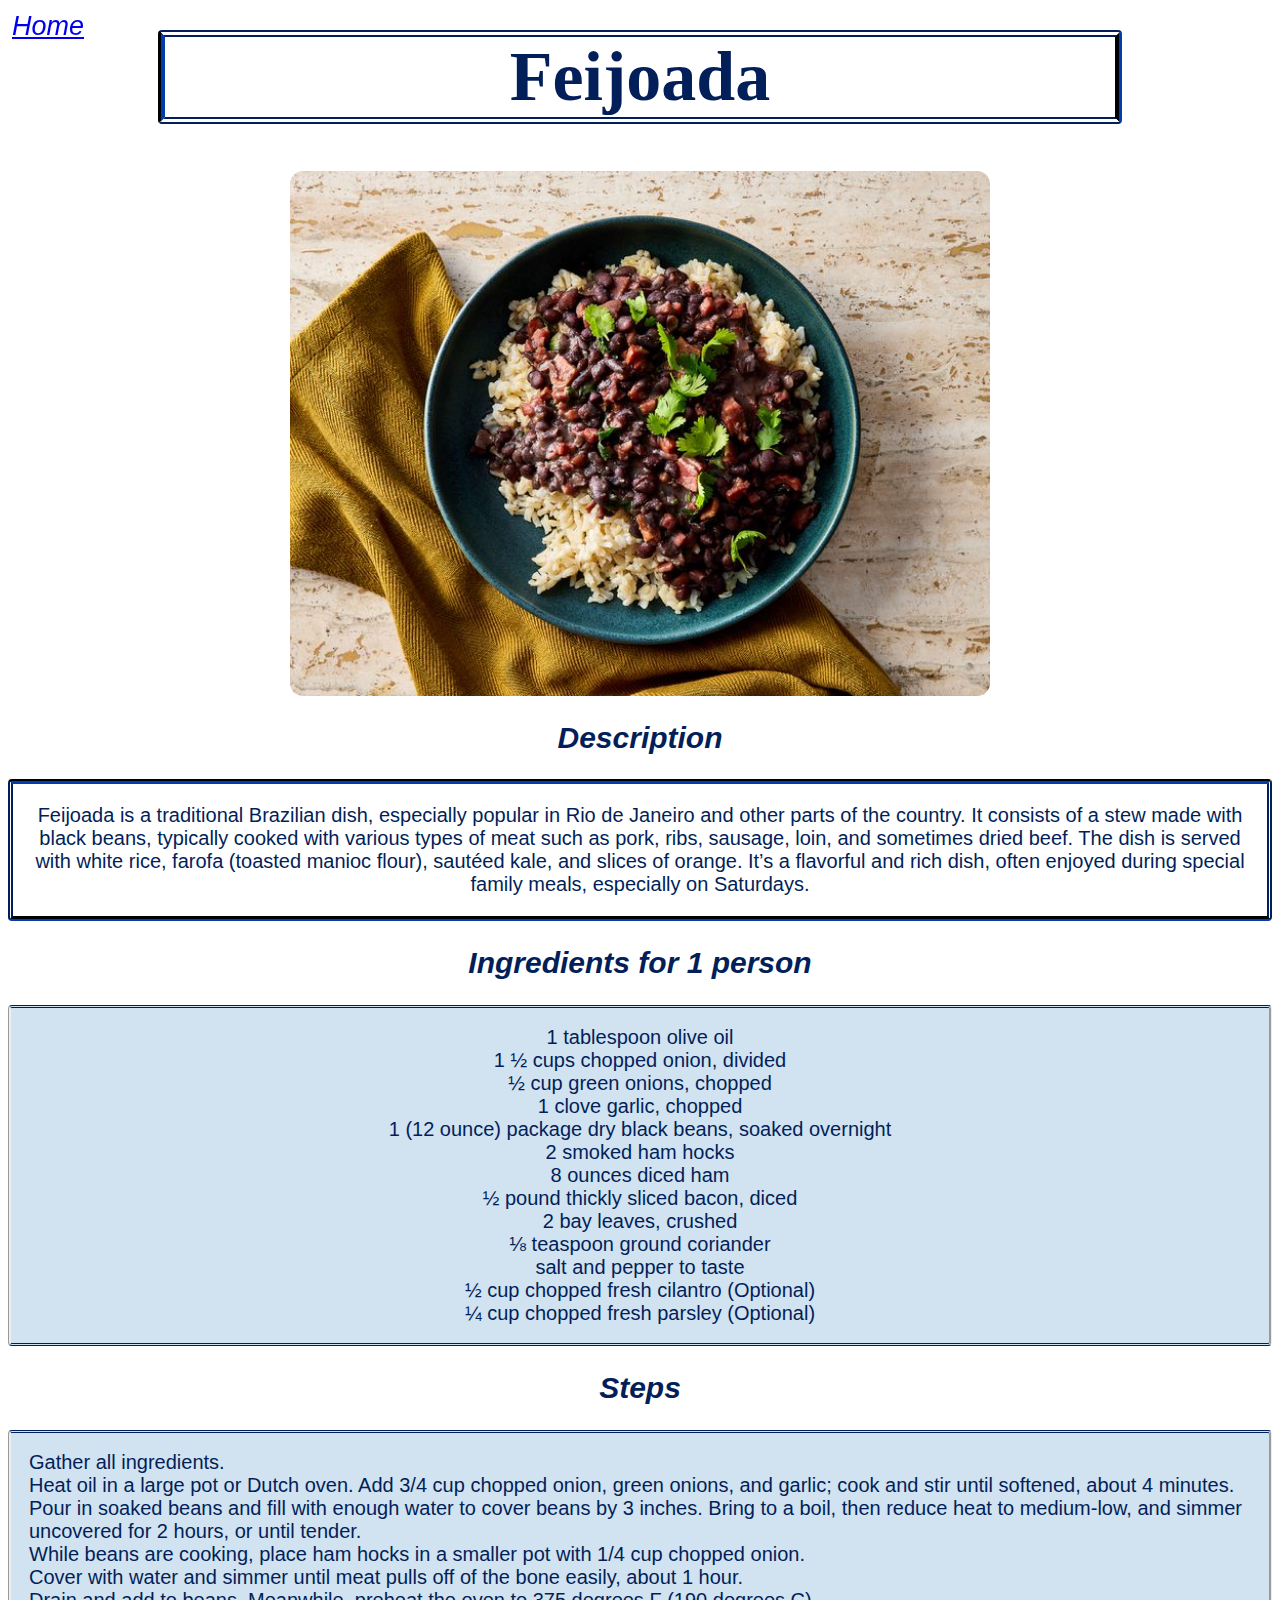
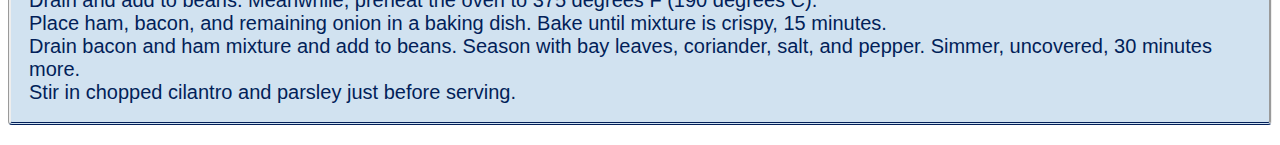
<file: recipes/feijoada.html>
<!DOCTYPE html>
<html lang="en">
<head>
    <meta charset="UTF-8">
    <meta name="viewport" content="width=device-width, initial-scale=1.0">
    <title>Feijoada</title>
    <link rel="stylesheet" href="../styles.css">
</head>
<body>
    <!-- link to home -->
    <p class="link"><a href="../index.html">Home</a></p>
    <!-- Title -->
    <h1 class="title">Feijoada</h1>
     <!-- Image Feijoada -->
     <img class="img-food" src="../images/feijoada.jpg" alt="A plate of feijoada with rice and parsley on a table with a tea towel.">
    <!-- Description -->
    <h2 class="subtitle">Description</h2>
    <p class="description">Feijoada is a traditional Brazilian dish, especially popular in Rio de Janeiro and other parts of the country. It consists of a stew made with black beans, typically cooked with various types of meat such as pork, ribs, sausage, loin, and sometimes dried beef. The dish is served with white rice, farofa (toasted manioc flour), sautéed kale, and slices of orange. It’s a flavorful and rich dish, often enjoyed during special family meals, especially on Saturdays.</p>
    <!-- Ingredients -->
    <h2 class="subtitle">Ingredients for 1 person</h2>
    <ul class="list-food align" >
        <div class="margin">
            <li>1 tablespoon olive oil</li>
            <li>1 ½ cups chopped onion, divided</li>
            <li>½ cup green onions, chopped</li>
            <li>1 clove garlic, chopped</li>
            <li>1 (12 ounce) package dry black beans, soaked overnight</li>
            <li>2 smoked ham hocks</li>
            <li>8 ounces diced ham</li>
            <li>½ pound thickly sliced bacon, diced</li>
            <li>2 bay leaves, crushed</li>
            <li>⅛ teaspoon ground coriander</li>
            <li>salt and pepper to taste</li>
            <li>½ cup chopped fresh cilantro (Optional)</li>
            <li>¼ cup chopped fresh parsley (Optional)</li>
        </div>
    </ul>
    <!-- Steps -->
    <h2 class="subtitle">Steps</h2>
    <ol class="list-food">
        <div class="margin">
            <li>Gather all ingredients.</li>
            <li>Heat oil in a large pot or Dutch oven. Add 3/4 cup chopped onion, green onions, and garlic; cook and stir until softened, about 4 minutes.</li>
            <li>Pour in soaked beans and fill with enough water to cover beans by 3 inches. Bring to a boil, then reduce heat to medium-low, and simmer uncovered for 2 hours, or until tender.</li>
            <li>While beans are cooking, place ham hocks in a smaller pot with 1/4 cup chopped onion.</li>
            <li>Cover with water and simmer until meat pulls off of the bone easily, about 1 hour.</li>
            <li>Drain and add to beans. Meanwhile, preheat the oven to 375 degrees F (190 degrees C).</li>
            <li>Place ham, bacon, and remaining onion in a baking dish. Bake until mixture is crispy, 15 minutes.</li>
            <li>Drain bacon and ham mixture and add to beans. Season with bay leaves, coriander, salt, and pepper. Simmer, uncovered, 30 minutes more.</li>
            <li>Stir in chopped cilantro and parsley just before serving.</li>
        </div>
    </ol>
</body>
</html>
</file>
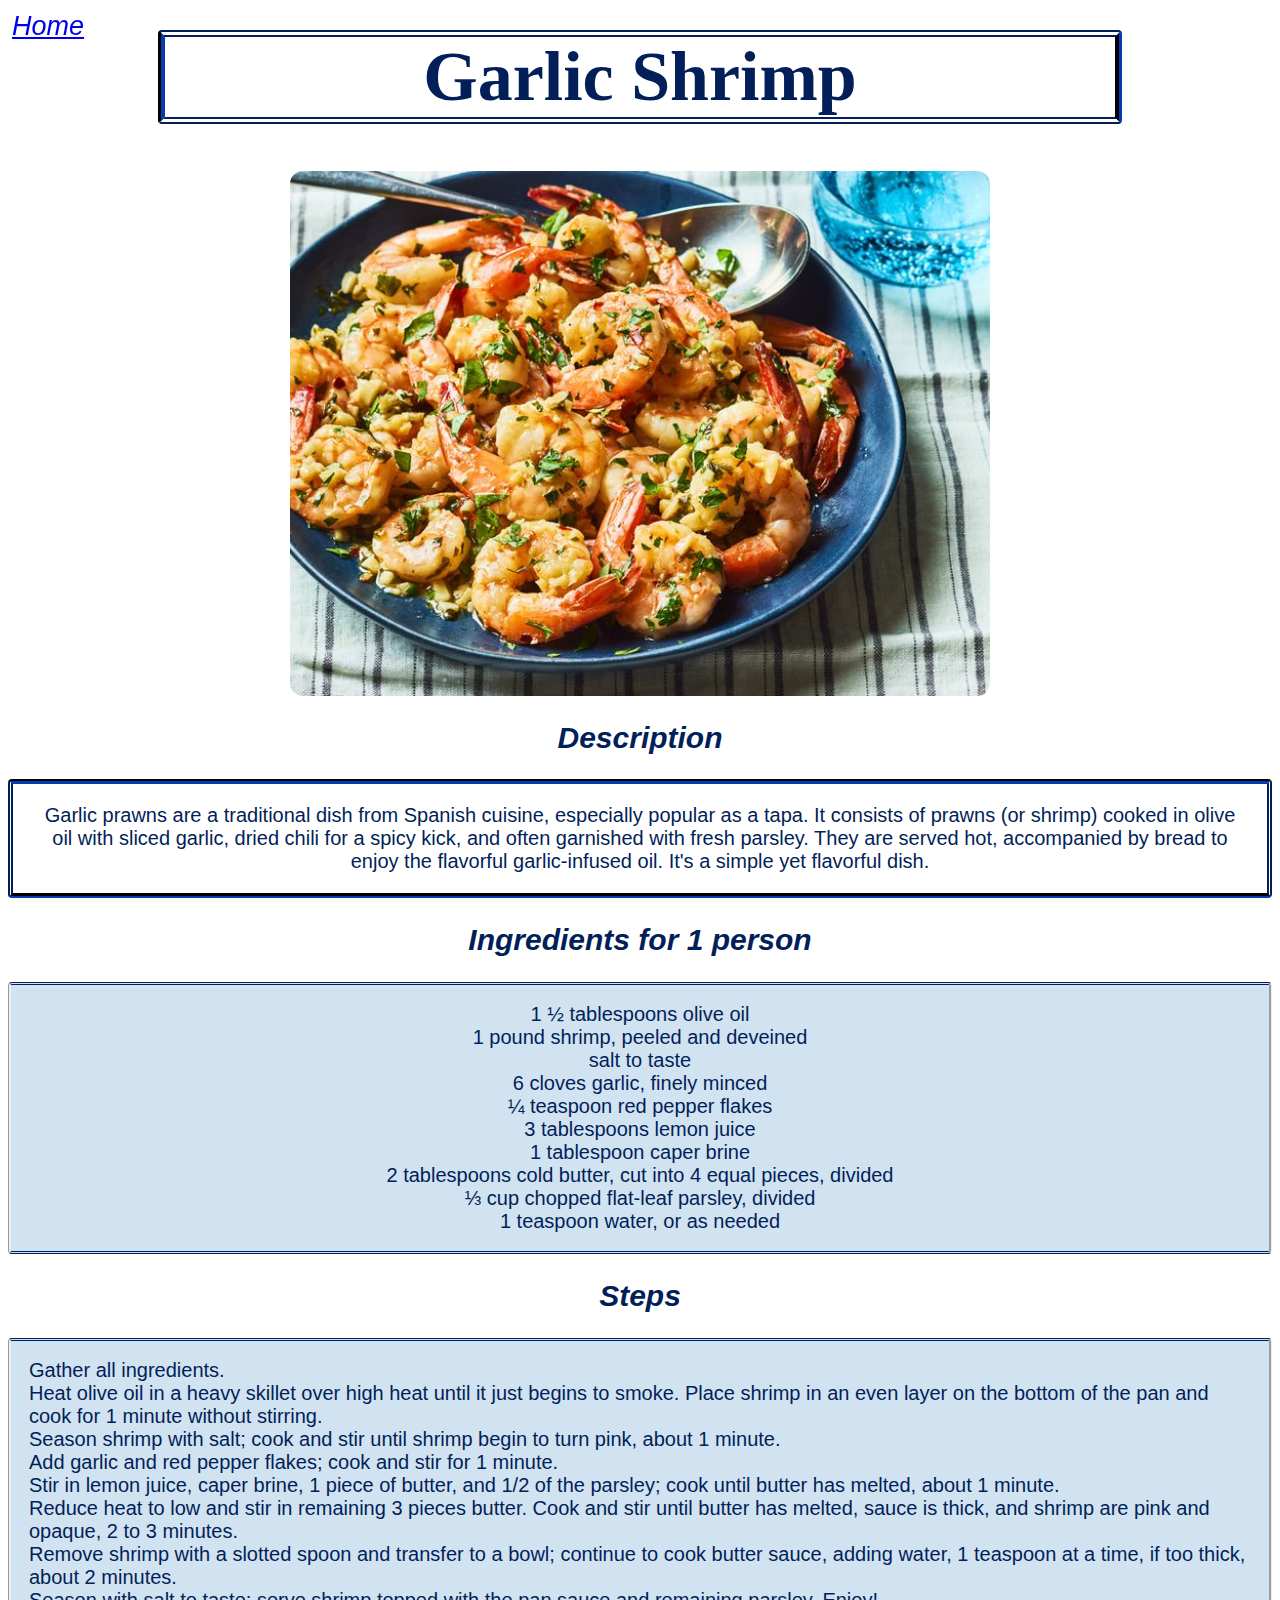
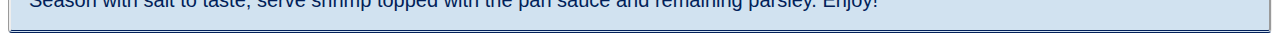
<file: recipes/garlic-shrimp.html>
<!DOCTYPE html>
<html lang="en">
<head>
    <meta charset="UTF-8">
    <meta name="viewport" content="width=device-width, initial-scale=1.0">
    <title>Garlic Shrimp</title>
    <link rel="stylesheet" href="../styles.css">
</head>
<body>
    <!-- link to home -->
    <p class="link"><a href="../index.html">Home</a></p>
    <!-- Title -->
    <h1 class="title">Garlic Shrimp</h1>
     <!-- Image Gambas al Ajillo -->
     <img class="img-food" src="../images/garlic-shrimp.jpg" alt="Blue plate with prawns and garlic with spices">
    <!-- Description -->
    <h2 class="subtitle">Description</h2>
    <p class="description">Garlic prawns are a traditional dish from Spanish cuisine, especially popular as a tapa. It consists of prawns (or shrimp) cooked in olive oil with sliced garlic, dried chili for a spicy kick, and often garnished with fresh parsley. They are served hot, accompanied by bread to enjoy the flavorful garlic-infused oil. It's a simple yet flavorful dish.</p>
    <!-- Ingredients -->
    <h2 class="subtitle">Ingredients for 1 person</h2>
    <ul class="list-food align">
        <div class="margin">
            <li>1 ½ tablespoons olive oil</li>        
            <li>1 pound shrimp, peeled and deveined</li>
            <li>salt to taste</li>
            <li>6 cloves garlic, finely minced</li>
            <li>¼ teaspoon red pepper flakes</li>
            <li>3 tablespoons lemon juice</li>
            <li>1 tablespoon caper brine</li>
            <li>2 tablespoons cold butter, cut into 4 equal pieces, divided</li>
            <li>⅓ cup chopped flat-leaf parsley, divided</li>
            <li>1 teaspoon water, or as needed</li>
        </div>
    </ul>
    <!-- Steps -->
    <h2 class="subtitle">Steps</h2>
    <ol class="list-food">
        <div class="margin">
            <li>Gather all ingredients.</li>
            <li>Heat olive oil in a heavy skillet over high heat until it just begins to smoke. Place shrimp in an even layer on the bottom of the pan and cook for 1 minute without stirring.</li>
            <li>Season shrimp with salt; cook and stir until shrimp begin to turn pink, about 1 minute.</li>
            <li>Add garlic and red pepper flakes; cook and stir for 1 minute.</li>
            <li>Stir in lemon juice, caper brine, 1 piece of butter, and 1/2 of the parsley; cook until butter has melted, about 1 minute.</li>
            <li>Reduce heat to low and stir in remaining 3 pieces butter. Cook and stir until butter has melted, sauce is thick, and shrimp are pink and opaque, 2 to 3 minutes.</li>
            <li>Remove shrimp with a slotted spoon and transfer to a bowl; continue to cook butter sauce, adding water, 1 teaspoon at a time, if too thick, about 2 minutes.</li>
            <li>Season with salt to taste; serve shrimp topped with the pan sauce and remaining parsley. Enjoy!</li>
        </div>
    </ol>
</body>
</html>
</file>
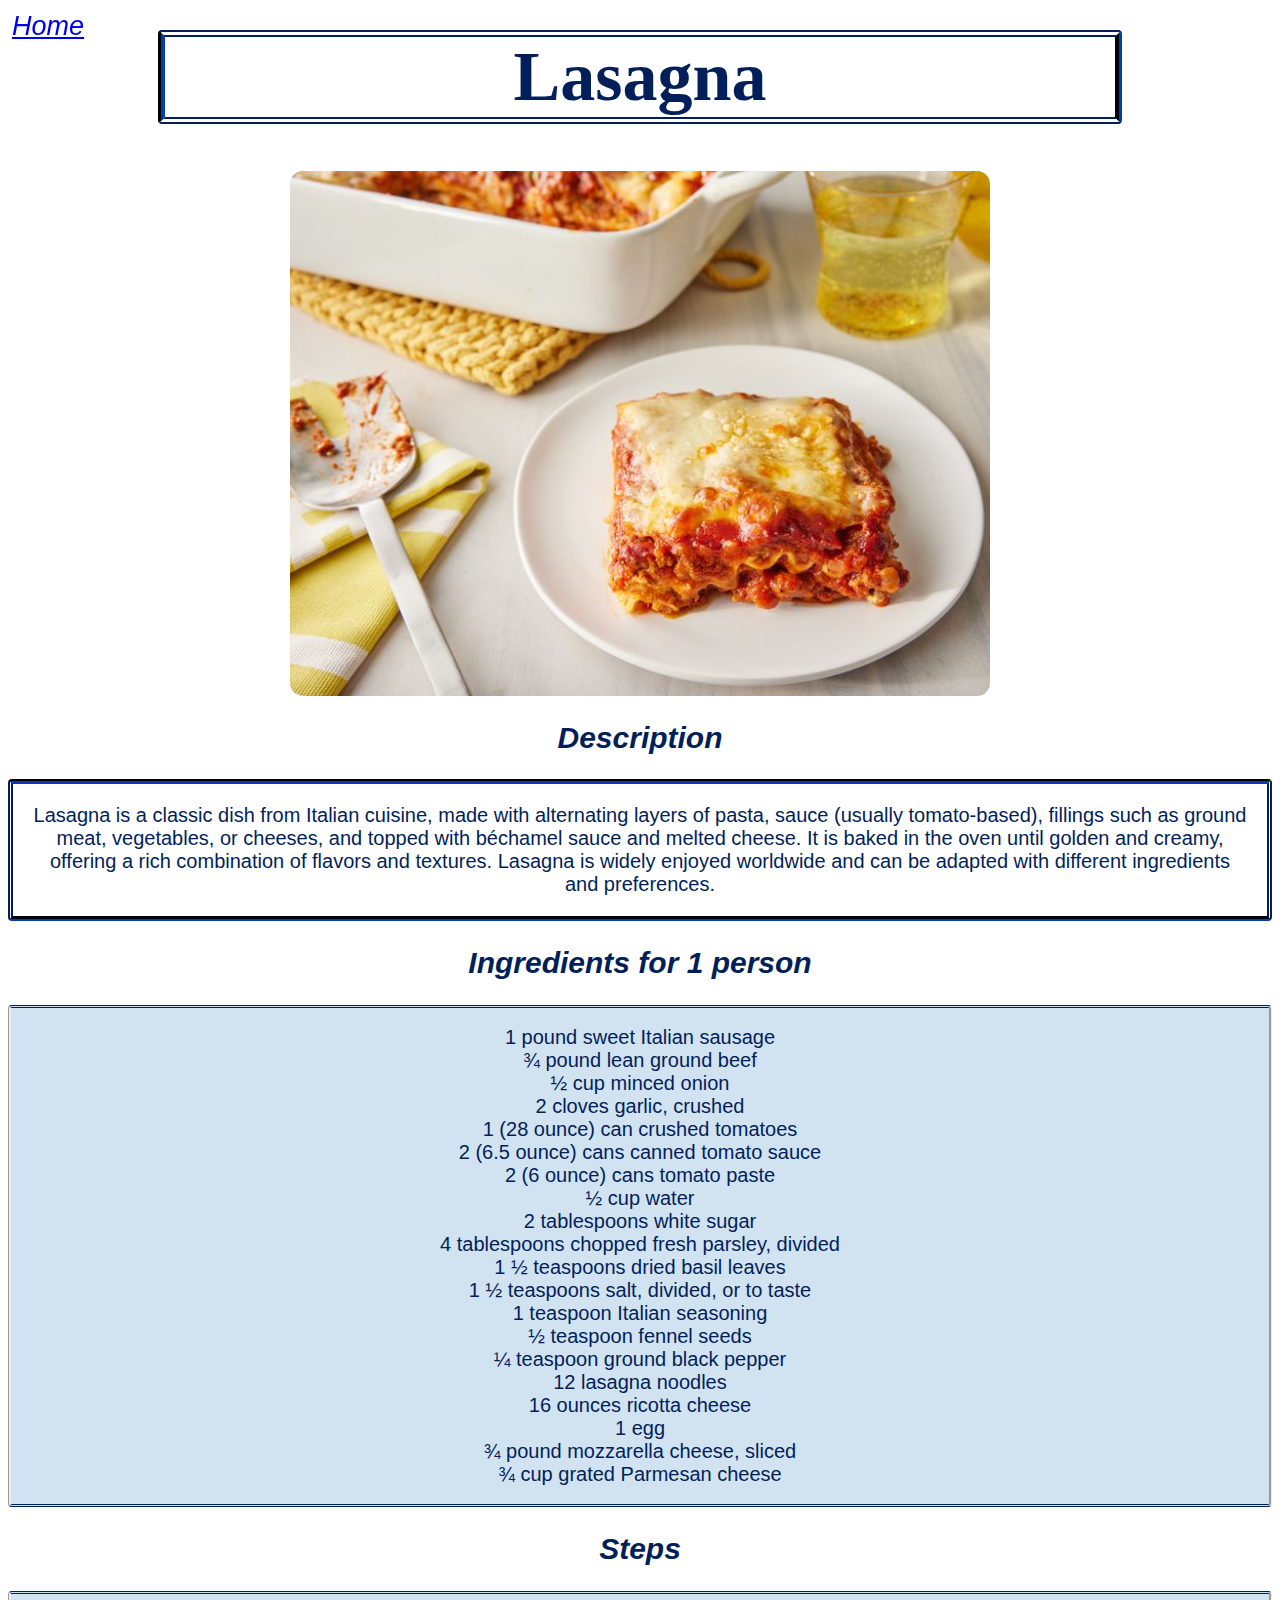
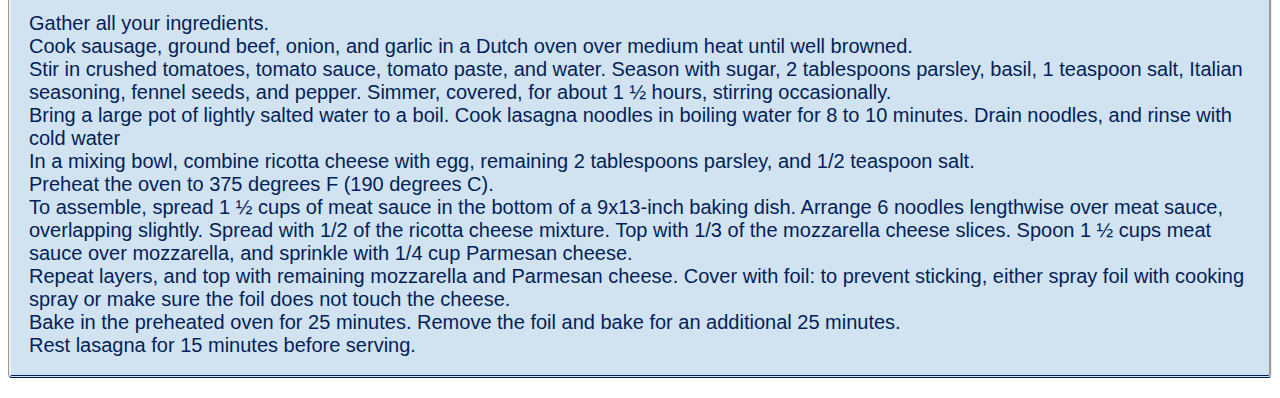
<file: recipes/lasagna.html>
<!DOCTYPE html>
<html lang="en">
<head>
    <meta charset="UTF-8">
    <meta name="viewport" content="width=device-width, initial-scale=1.0">
    <title>Lasagna</title>
    <link rel="stylesheet" href="../styles.css">
</head>
<body>
    <!-- link to home -->
    <p class="link"><a href="../index.html">Home</a></p>
    <!-- Title -->
    <h1 class="title">Lasagna</h1>
    <!-- Image Lasagna -->
    <img class="img-food" src="../images/lasagna.jpg" alt="A lasagne on a white plate with a ladle next to it">
    <!-- Description -->
    <h2 class="subtitle">Description</h2>
    <p class="description">Lasagna is a classic dish from Italian cuisine, made with alternating layers of pasta, sauce (usually tomato-based), fillings such as ground meat, vegetables, or cheeses, and topped with béchamel sauce and melted cheese. It is baked in the oven until golden and creamy, offering a rich combination of flavors and textures. Lasagna is widely enjoyed worldwide and can be adapted with different ingredients and preferences.</p>
    <!-- Ingredients -->
    <h2 class="subtitle">Ingredients for 1 person</h2>
    <ul class="list-food align">
        <div class="margin">
            <li>1 pound sweet Italian sausage</li>
            <li>¾ pound lean ground beef</li>
            <li>½ cup minced onion</li>
            <li>2 cloves garlic, crushed</li>
            <li>1 (28 ounce) can crushed tomatoes</li>
            <li>2 (6.5 ounce) cans canned tomato sauce</li>
            <li>2 (6 ounce) cans tomato paste</li>
            <li>½ cup water</li>
            <li>2 tablespoons white sugar</li>
            <li>4 tablespoons chopped fresh parsley, divided</li>
            <li>1 ½ teaspoons dried basil leaves</li>
            <li>1 ½ teaspoons salt, divided, or to taste</li>
            <li>1 teaspoon Italian seasoning</li>
            <li>½ teaspoon fennel seeds</li>
            <li>¼ teaspoon ground black pepper</li>
            <li>12 lasagna noodles</li>
            <li>16 ounces ricotta cheese</li>
            <li>1 egg</li>
            <li>¾ pound mozzarella cheese, sliced</li>
            <li>¾ cup grated Parmesan cheese</li>
        </div>
    </ul>
    <!-- Steps -->
    <h2 class="subtitle">Steps</h2>
    <ol class="list-food">
        <div class="margin">
            <li>Gather all your ingredients.</li>
            <li>Cook sausage, ground beef, onion, and garlic in a Dutch oven over medium heat until well browned.</li>
            <li>Stir in crushed tomatoes, tomato sauce, tomato paste, and water. Season with sugar, 2 tablespoons parsley, basil, 1 teaspoon salt, Italian seasoning, fennel seeds, and pepper. Simmer, covered, for about 1 ½ hours, stirring occasionally.</li>
            <li>Bring a large pot of lightly salted water to a boil. Cook lasagna noodles in boiling water for 8 to 10 minutes. Drain noodles, and rinse with cold water</li>
            <li>In a mixing bowl, combine ricotta cheese with egg, remaining 2 tablespoons parsley, and 1/2 teaspoon salt.</li>
            <li>Preheat the oven to 375 degrees F (190 degrees C).</li>
            <li>To assemble, spread 1 ½ cups of meat sauce in the bottom of a 9x13-inch baking dish. Arrange 6 noodles lengthwise over meat sauce, overlapping slightly. Spread with 1/2 of the ricotta cheese mixture. Top with 1/3 of the mozzarella cheese slices. Spoon 1 ½ cups meat sauce over mozzarella, and sprinkle with 1/4 cup Parmesan cheese.</li>
            <li>Repeat layers, and top with remaining mozzarella and Parmesan cheese. Cover with foil: to prevent sticking, either spray foil with cooking spray or make sure the foil does not touch the cheese.</li>
            <li>Bake in the preheated oven for 25 minutes. Remove the foil and bake for an additional 25 minutes.</li>
            <li>Rest lasagna for 15 minutes before serving.</li>
        </div>
    </ol>
</body>
</html>
</file>
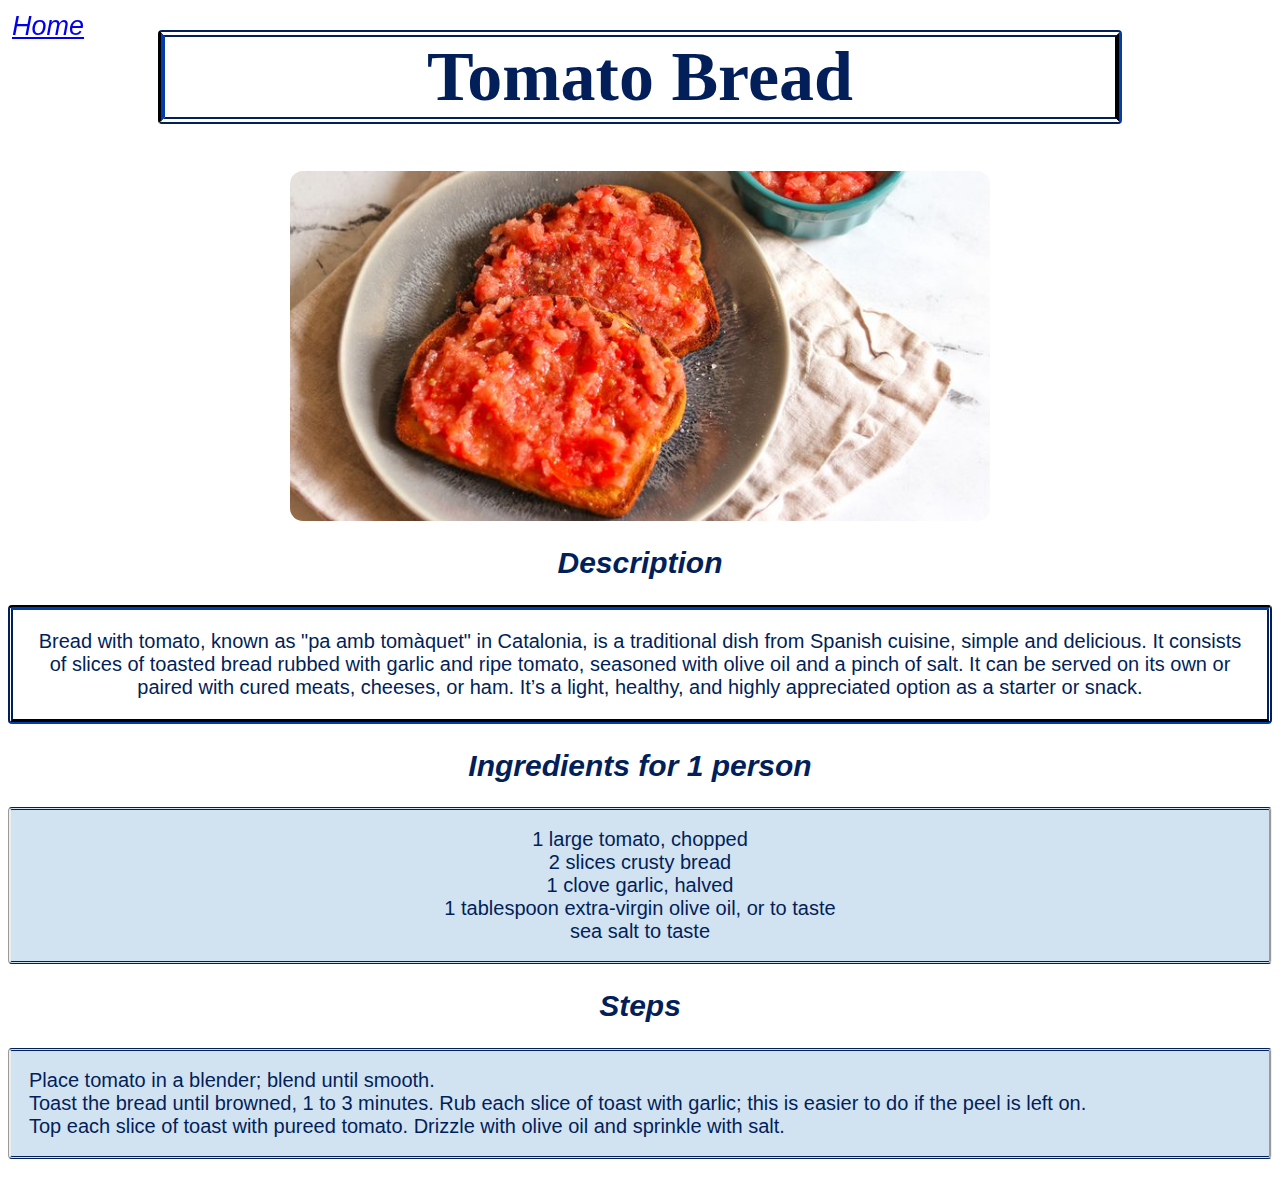
<file: recipes/tomato-bread.html>
<!DOCTYPE html>
<html lang="en">
<head>
    <meta charset="UTF-8">
    <meta name="viewport" content="width=device-width, initial-scale=1.0">
    <title>Tomato Bread</title>
    <link rel="stylesheet" href="../styles.css">
</head>
<body>
    <!-- link to home -->
    <p class="link"><a href="../index.html">Home</a></p>
    <!-- Title -->
    <h1 class="title">Tomato Bread</h1>
      <!-- Image Pan con Tomate -->
      <img class="img-food" src="../images/tomato-bread.jpg" alt="Bread with tomato and oil, on top of a plate on the table">
    <!-- Description -->
    <h2 class="subtitle">Description</h2>
    <p class="description">Bread with tomato, known as "pa amb tomàquet" in Catalonia, is a traditional dish from Spanish cuisine, simple and delicious. It consists of slices of toasted bread rubbed with garlic and ripe tomato, seasoned with olive oil and a pinch of salt. It can be served on its own or paired with cured meats, cheeses, or ham. It’s a light, healthy, and highly appreciated option as a starter or snack.</p>
    <!-- Ingredients -->
    <h2 class="subtitle">Ingredients for 1 person</h2>
    <ul class="list-food align">
        <div class="margin">
            <li>1 large tomato, chopped</li>
            <li>2 slices crusty bread</li>
            <li>1 clove garlic, halved</li>
            <li>1 tablespoon extra-virgin olive oil, or to taste</li>
            <li>sea salt to taste</li>
        </div>
    </ul>
    <!-- Steps -->
    <h2 class="subtitle">Steps</h2>
    <ol class="list-food">
        <div class="margin">
            <li>Place tomato in a blender; blend until smooth.</li>
            <li>Toast the bread until browned, 1 to 3 minutes. Rub each slice of toast with garlic; this is easier to do if the peel is left on.</li>
            <li>Top each slice of toast with pureed tomato. Drizzle with olive oil and sprinkle with salt.</li>
        </div>
    </ol>
</body>
</html>
</file>
<file: styles.css>
/* Index page*/

/* title index and recipes pages */
.title {
    font-size: 70px;
    text-align: center;
    font-weight: bold;
    color: #021F59;
    margin-top: 30px;
    margin-left: 150px;
    margin-right: 150px;
    border: 7px;
    border-color: #021F59;
    border-style: double groove;
    border-radius: 4px;
    font-family: Garamond, "Times New Roman", serif;
}

/* image index */
.img-index {
    width: auto;
    height: auto;
    margin: auto;
    display: block;
    margin-top: -20px;
    margin-bottom: 40px;
}

/* list index (box)*/
.list-menu {
    font-size: 38px;
    background-color: #D1E2F0;
    font-family: Verdana, Helvetica, sans-serif;
    padding: 20px;
    margin: auto; 
    margin-left: 150px;
    margin-right: 150px;
    display: block;
    text-align: center;
    list-style: none;
    border: 5px;
    border-color: #021F59;
    border-style: groove double;
    border-radius: 4px;
}

/* div index (links recipes)*/
.separation {
    margin-bottom: 14px;
    color: #021F59;
    background-color: white;
    /* display: inline-block; */
    /* margin-right: 350px;
    margin-left: 350px; */
    border-style: double groove;
    border-radius: 4px;
}

/* Recipes pages */

/* link home */
.link {
    font-size: 27px;
    font-style: italic;
    font-family: Verdana, Helvetica, sans-serif;
    padding: 8px;
    margin-top: -27px;
    margin-left: -4px;
    margin-bottom: -30px;
    position:fixed;
}

/* recipe images, subpages */
.img-food {
    width: 700px;
    height: auto;
    border-radius: 13px;
    margin: auto;
    display: block;
}

/* subtitles recipes  */
.subtitle {
    font-size: 30px;
    font-family: Verdana, Helvetica, sans-serif;
    text-align: center;
    font-style: italic;  
    color: #021F59;  
    border-radius: 4px;
}

/* recipe description text */
.description {
    font-size: 20px;
    font-family: Verdana, Helvetica, sans-serif;
    text-align: center;
    color: #021F59;
    padding: 20px;
    margin: auto; 
    margin-left: auto;
    margin-right: auto;
    max-width: 80em;
    /* display: block; */
    border: 5px;
    border-color: #021F59;
    border-style: groove double;
    border-radius: 4px;
}

/* align ingredients */
.align{
    text-align: center;
}

/* list ingredients and preparation */
.list-food {
    font-size: 20px;
    background-color: #D1E2F0;
    font-family: Verdana, Helvetica, sans-serif;
    list-style: none;
    color: #021F59;
    padding: 8px;
    margin-left: auto;
    margin-right: auto;
    max-width: 80em;
    border-style: double groove;
    border-radius: 4px;
}

/* margin of the recipe boxes */
.margin{
    margin: 10px;
}
</file>
